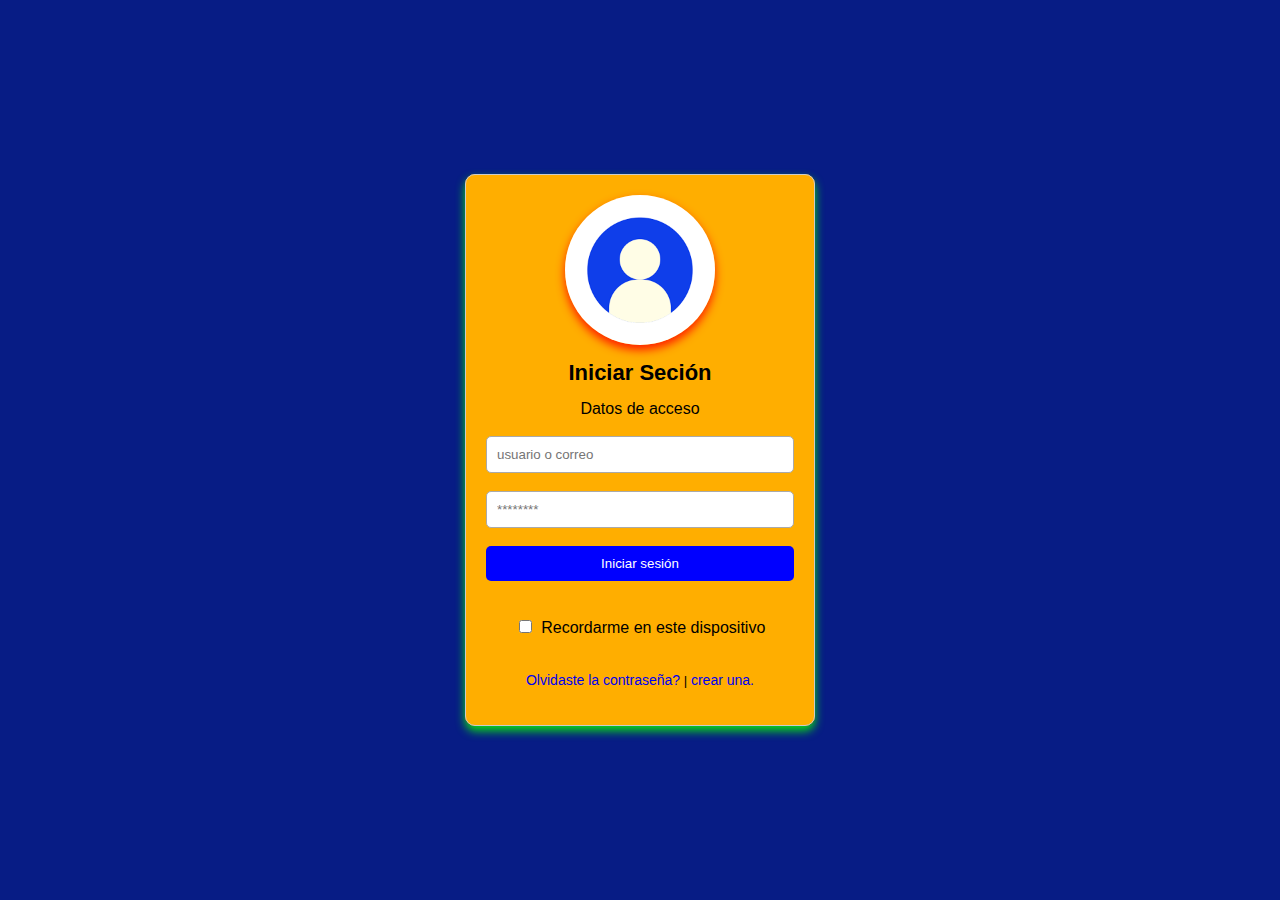
<file: index.html>
<!doctype html>
<html lang="es">
<head>
  <meta charset="utf-8">
  <title>Inicio de Sesión</title>
  <link rel="stylesheet" href="style.css">
</head>
<body> 
   <fieldset>  <img src="login_bueno.png" alt="">
  <h1> Iniciar Seción</h1>

  <form action="#" method="post" autocomplete="on">
    
      <legend>Datos de acceso</legend>

      
          <label for="usuario"></label><br> 
          <input type="text" id="usuario" name="usuario" placeholder="usuario o correo" required> 
          
          <br> <br>

          <label for="password"></label>
          <input type="password" id="password" name="password" placeholder="********" required>
         
    </div> <br> <br>


      <button type="submit" class="btn-login">Iniciar sesión</button>

    </form>

</div>

<br>
    <br>

    <input type="checkbox" id="recordar" name="recordar">
    <label for="recordar">Recordarme en este dispositivo</label>

    <br><br>
    
 

  


  

  <p>
    <small>
       
      <a href="verificar_contraseña.html"> Olvidaste la contraseña?</a> |

      
      <a href="crear_contraseña.html"> crear una.</a>
    </small>
  </p></fieldset>
</body>
</html>
</file>
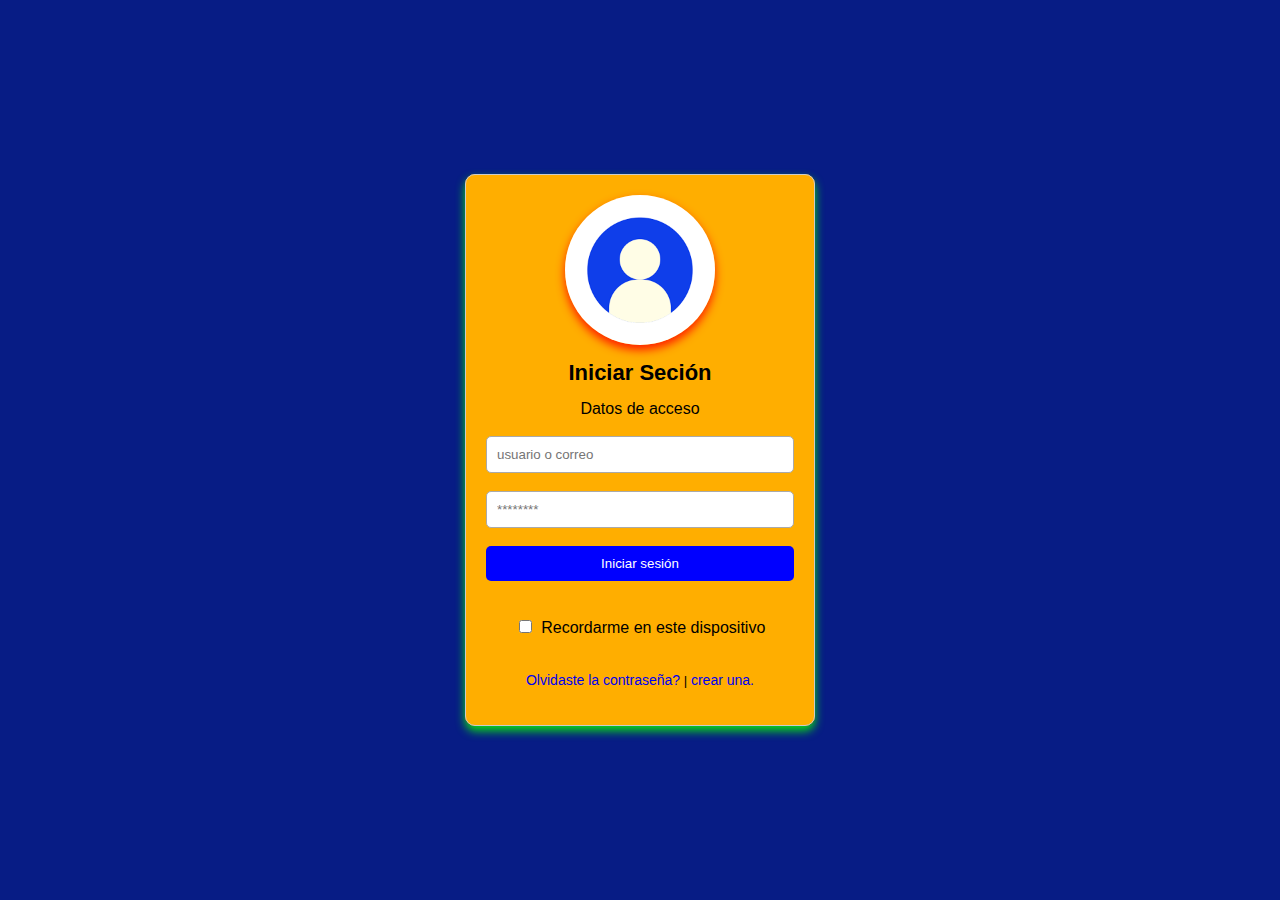
<file: login-david/index.html>
<!doctype html>
<html lang="es">
<head>
  <meta charset="utf-8">
  <title>Inicio de Sesión</title>
  <link rel="stylesheet" href="style.css">
</head>
<body> 
   <fieldset>  <img src="login_bueno.png" alt="">
  <h1> Iniciar Seción</h1>

  <form action="#" method="post" autocomplete="on">
    
      <legend>Datos de acceso</legend>

      
          <label for="usuario"></label><br> 
          <input type="text" id="usuario" name="usuario" placeholder="usuario o correo" required> 
          
          <br> <br>

          <label for="password"></label>
          <input type="password" id="password" name="password" placeholder="********" required>
         
    </div> <br> <br>


      <button type="submit" class="btn-login">Iniciar sesión</button>

    </form>

</div>

<br>
    <br>

    <input type="checkbox" id="recordar" name="recordar">
    <label for="recordar">Recordarme en este dispositivo</label>

    <br><br>
    
 

  


  

  <p>
    <small>
       
      <a href="verificar_contraseña.html"> Olvidaste la contraseña?</a> |

      
      <a href="crear_contraseña.html"> crear una.</a>
    </small>
  </p></fieldset>
</body>
</html>
</file>
<file: style.css>
fieldset{align-items: center;  border-radius: 10px;  background-color: rgb(222, 96, 12); padding: 25px; width: 300px; margin: auto; box-shadow: 0 5px 10px  #0dff00d7; text-align: center;  }     

img { display: block; margin-left: auto; margin-right: auto; width: 50%;          border-radius: 100%;     width: 250px;  box-shadow: 0 5px 10px  #ff0000d7;   }

html{background-color: rgb(20, 47, 218);  }

button { display: block;  margin-left: auto; margin-right: auto; 
    padding: 10px 20px;
    background-color: #007bff;
    color: white;
    border: none;
    border-radius: 5px;
    cursor: pointer;
  
}

body{ padding: 50px; }

fieldset {
  width: 300px;
  margin:  auto;
  padding: 0px;
  border: 1px solid #c71515;
  animation: aparecer 2s;
}

@keyframes aparecer {
  from {
    opacity: 0;
  }
  to {
    opacity: 1;
  }
}


* {
  box-sizing: border-box;
  font-family: Arial, sans-serif;
}


body {
  margin: 0;
  min-height: 100vh;
  display: flex;
  align-items: center;
  justify-content: center;
  background: #071c85;
}


fieldset {
  width: 100%;
  max-width: 350px;   
  padding: 20px;
  border-radius: 10px;
  border: 1px solid #ccc;
  background: rgb(255, 174, 0);
}


fieldset img {
  width: 100%;
  max-width: 150px;
  display: block;
  margin: 0 auto 10px;
}


h1 {
  text-align: center;
  font-size: 22px;
}


input[type="text"],
input[type="password"] {
  width: 100%;
  padding: 10px;
  border: 1px solid #aaa;
  border-radius: 5px;
}


input[type="checkbox"] {
  margin-right: 5px;
}


.btn-login {
  width: 100%;
  padding: 10px;
  background: blue;
  color: white;
  border: none;
  border-radius: 5px;
  cursor: pointer;
}

.btn-login:hover {
  background: darkblue;
}


p {
  text-align: center;
}

a {
  text-decoration: none;
  font-size: 14px;
}


@media (max-width: 480px) {
  fieldset {
    padding: 15px;
  }

  h1 {
    font-size: 18px;
  }
}
</file>
<file: login-david/style.css>
fieldset{align-items: center;  border-radius: 10px;  background-color: rgb(222, 96, 12); padding: 25px; width: 300px; margin: auto; box-shadow: 0 5px 10px  #0dff00d7; text-align: center;  }     

img { display: block; margin-left: auto; margin-right: auto; width: 50%;          border-radius: 100%;     width: 250px;  box-shadow: 0 5px 10px  #ff0000d7;   }

html{background-color: rgb(20, 47, 218);  }

button { display: block;  margin-left: auto; margin-right: auto; 
    padding: 10px 20px;
    background-color: #007bff;
    color: white;
    border: none;
    border-radius: 5px;
    cursor: pointer;
  
}

body{ padding: 50px; }

fieldset {
  width: 300px;
  margin:  auto;
  padding: 0px;
  border: 1px solid #c71515;
  animation: aparecer 2s;
}

@keyframes aparecer {
  from {
    opacity: 0;
  }
  to {
    opacity: 1;
  }
}


* {
  box-sizing: border-box;
  font-family: Arial, sans-serif;
}


body {
  margin: 0;
  min-height: 100vh;
  display: flex;
  align-items: center;
  justify-content: center;
  background: #071c85;
}


fieldset {
  width: 100%;
  max-width: 350px;   
  padding: 20px;
  border-radius: 10px;
  border: 1px solid #ccc;
  background: rgb(255, 174, 0);
}


fieldset img {
  width: 100%;
  max-width: 150px;
  display: block;
  margin: 0 auto 10px;
}


h1 {
  text-align: center;
  font-size: 22px;
}


input[type="text"],
input[type="password"] {
  width: 100%;
  padding: 10px;
  border: 1px solid #aaa;
  border-radius: 5px;
}


input[type="checkbox"] {
  margin-right: 5px;
}


.btn-login {
  width: 100%;
  padding: 10px;
  background: blue;
  color: white;
  border: none;
  border-radius: 5px;
  cursor: pointer;
}

.btn-login:hover {
  background: darkblue;
}


p {
  text-align: center;
}

a {
  text-decoration: none;
  font-size: 14px;
}


@media (max-width: 480px) {
  fieldset {
    padding: 15px;
  }

  h1 {
    font-size: 18px;
  }
}
</file>
